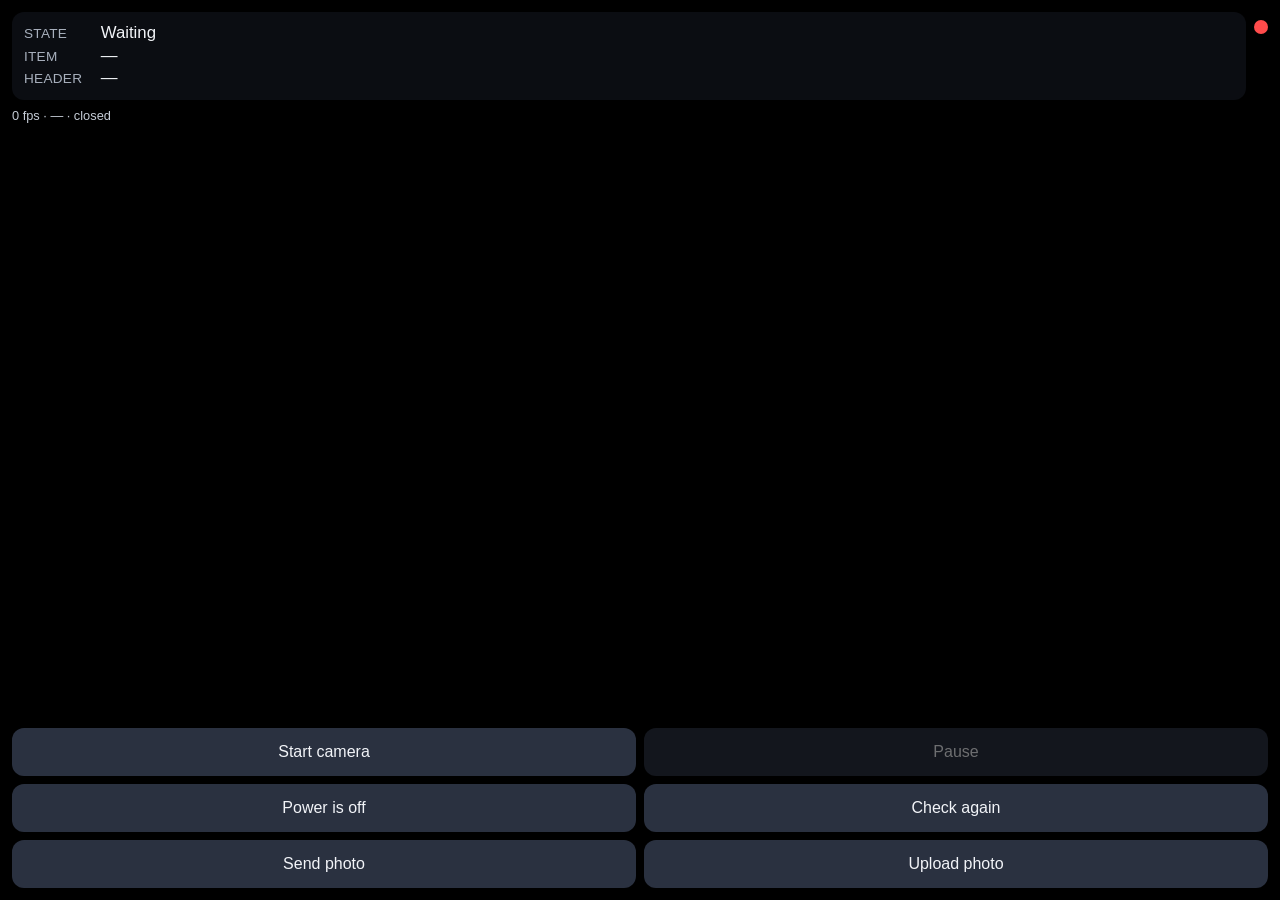
<file: client-web/index.html>
<!DOCTYPE html>
<html lang="en">
<head>
  <meta charset="utf-8">
  <meta name="viewport" content="width=device-width, initial-scale=1, viewport-fit=cover">
  <meta name="color-scheme" content="dark">
  <title>A-eye</title>
  <link rel="stylesheet" href="style.css">
</head>
<body>
  <main class="stage">
    <video id="camera" autoplay playsinline webkit-playsinline muted></video>
    <canvas id="overlay" aria-hidden="true"></canvas>
    <div class="hud">
      <div class="top">
        <section id="step-card" class="card" aria-live="polite">
          <p><span class="k">State</span> <span id="step-state">Waiting</span></p>
          <p><span class="k">Item</span> <span id="step-item">—</span></p>
          <p><span class="k">Header</span> <span id="step-header">—</span></p>
        </section>
        <span id="status" class="status off" title="socket" aria-label="socket disconnected"></span>
      </div>
      <p id="live-stats" class="live-stats">0 fps · — · closed</p>
      <p id="verdict" class="banner hidden" aria-live="polite"></p>
      <div class="spacer"></div>
      <p id="caption" class="caption" aria-live="polite"></p>
      <div class="controls">
        <button type="button" id="start-camera">Start camera</button>
        <button type="button" id="flip-camera" hidden>Flip camera</button>
        <button type="button" id="pause-live" disabled>Pause</button>
        <button type="button" id="power-off">Power is off</button>
        <button type="button" id="check-again">Check again</button>
        <button type="button" id="send-photo">Send photo</button>
        <label class="file-btn">Upload photo
          <input id="upload" type="file" accept="image/*">
        </label>
      </div>
    </div>
  </main>
  <script type="module" src="call.js"></script>
</body>
</html>
</file>
<file: client-web/style.css>
html {
  box-sizing: border-box;
}

*,
*::before,
*::after {
  box-sizing: inherit;
}

html,
body {
  margin: 0;
  height: 100%;
  background: #0e1116;
  color: #f2f4f8;
  font-family: -apple-system, BlinkMacSystemFont, "Segoe UI", sans-serif;
  overflow-x: hidden;
}

body {
  min-height: 100dvh;
}

.stage {
  position: relative;
  width: 100%;
  max-width: 100%;
  height: 100dvh;
  overflow: hidden;
  background: #000;
}

#camera,
#overlay {
  position: absolute;
  inset: 0;
  width: 100%;
  height: 100%;
}

#camera {
  object-fit: cover;
  background: #000;
}

#overlay {
  pointer-events: none;
}

.hud {
  position: absolute;
  inset: 0;
  z-index: 2;
  display: flex;
  flex-direction: column;
  gap: 8px;
  padding:
    max(12px, env(safe-area-inset-top))
    12px
    max(12px, env(safe-area-inset-bottom));
  pointer-events: none;
  max-width: 100%;
}

.top {
  display: flex;
  align-items: flex-start;
  gap: 8px;
  min-width: 0;
}

.card {
  flex: 1 1 auto;
  min-width: 0;
  margin: 0;
  padding: 10px 12px;
  border-radius: 12px;
  background: rgba(14, 17, 22, 0.82);
  pointer-events: auto;
}

.card p {
  margin: 0;
  font-size: 1.05rem;
  line-height: 1.35;
  overflow-wrap: anywhere;
}

.k {
  display: inline-block;
  min-width: 4.5rem;
  color: #a8b0bd;
  font-size: 0.85rem;
  letter-spacing: 0.02em;
  text-transform: uppercase;
}

.status {
  flex: 0 0 auto;
  width: 14px;
  height: 14px;
  margin-top: 8px;
  border-radius: 50%;
  background: #6b7280;
  box-shadow: 0 0 0 2px rgba(0, 0, 0, 0.45);
}

.status.on {
  background: #3ddc97;
}

.status.off {
  background: #ff4b4b;
}

.live-stats {
  margin: 0;
  font-size: 0.8rem;
  line-height: 1.3;
  color: #c5ccd6;
  text-shadow: 0 1px 2px #000;
}

.banner {
  margin: 0;
  padding: 12px 14px;
  border-radius: 12px;
  font-size: 1.15rem;
  font-weight: 650;
  line-height: 1.3;
  text-align: center;
  overflow-wrap: anywhere;
  pointer-events: auto;
}

.banner.hidden {
  display: none;
}

.banner.pass {
  background: #145c32;
  color: #e9fff3;
}

.banner.fail {
  background: #7a1f1f;
  color: #ffe8e8;
}

.banner.abstain {
  background: #3a3f46;
  color: #d5dae3;
}

.spacer {
  flex: 1 1 auto;
  min-height: 0;
}

.caption {
  margin: 0;
  min-height: 1.4em;
  font-size: 1.15rem;
  line-height: 1.35;
  text-align: center;
  overflow-wrap: anywhere;
  text-shadow: 0 1px 2px #000;
}

.caption.bad {
  color: #ff6b6b;
}

.controls {
  display: flex;
  flex-wrap: wrap;
  gap: 8px;
  width: 100%;
  max-width: 100%;
  pointer-events: auto;
}

button,
.file-btn {
  flex: 1 1 calc(50% - 8px);
  min-width: 0;
  min-height: 48px;
  margin: 0;
  padding: 12px 10px;
  border: 0;
  border-radius: 12px;
  background: #2a3140;
  color: #f2f4f8;
  font: inherit;
  font-size: 1rem;
  line-height: 1.2;
  text-align: center;
}

button:active,
.file-btn:active {
  background: #3a4458;
}

button:disabled {
  opacity: 0.45;
}

.file-btn {
  display: flex;
  align-items: center;
  justify-content: center;
  cursor: pointer;
}

.file-btn input {
  position: absolute;
  width: 1px;
  height: 1px;
  padding: 0;
  margin: -1px;
  overflow: hidden;
  clip: rect(0, 0, 0, 0);
  border: 0;
}

@media (max-width: 375px) {
  .card p,
  .caption,
  .banner {
    font-size: 1rem;
  }
}
</file>
